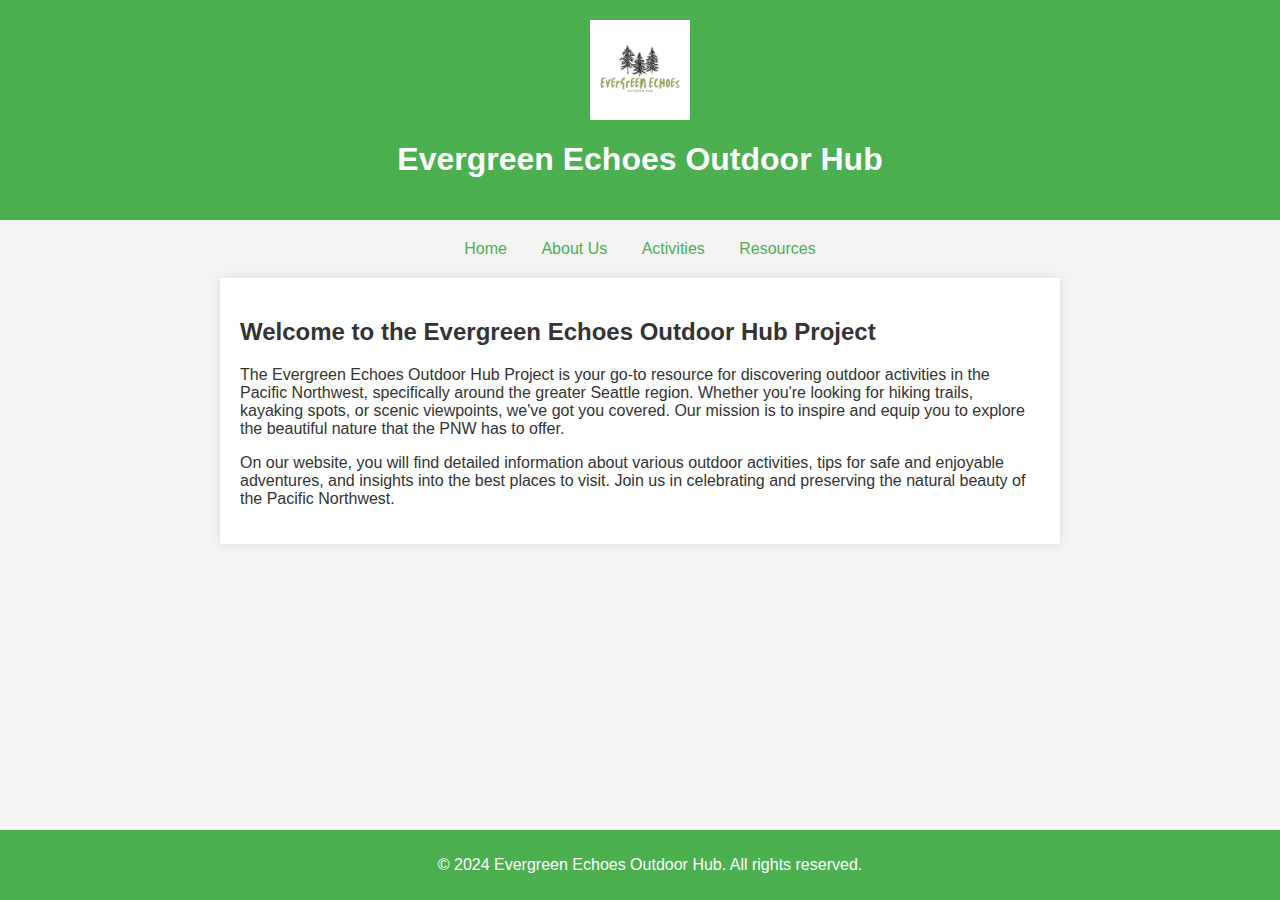
<file: index.html>
<!DOCTYPE html>
<html lang="en">
<head>
    <meta charset="UTF-8">
    <meta name="viewport" content="width=device-width, initial-scale=1.0">
    <title>Evergreen Echoes Outdoor Project</title>
    <link rel="stylesheet" href="styles.css">
</head>
<body>
    <header>
        <img src="logo.png" alt="Outdoor Hub Logo">
        <h1>Evergreen Echoes Outdoor Hub</h1>
    </header>
    <nav>
        <a href="index.html">Home</a>
        <a href="about.html">About Us</a>
        <a href="activities.html">Activities</a>
        <a href="resources.html">Resources</a>
    </nav>
    <div class="content">
        <h2>Welcome to the Evergreen Echoes Outdoor Hub Project</h2>
        <p>The Evergreen Echoes Outdoor Hub Project is your go-to resource for discovering outdoor activities in the Pacific Northwest, specifically around the greater Seattle region. Whether you're looking for hiking trails, kayaking spots, or scenic viewpoints, we've got you covered. Our mission is to inspire and equip you to explore the beautiful nature that the PNW has to offer.</p>
        <p>On our website, you will find detailed information about various outdoor activities, tips for safe and enjoyable adventures, and insights into the best places to visit. Join us in celebrating and preserving the natural beauty of the Pacific Northwest.</p>
    </div>
    <footer>
        <p>&copy; 2024 Evergreen Echoes Outdoor Hub. All rights reserved.</p>
    </footer>
</body>
</html>
</file>
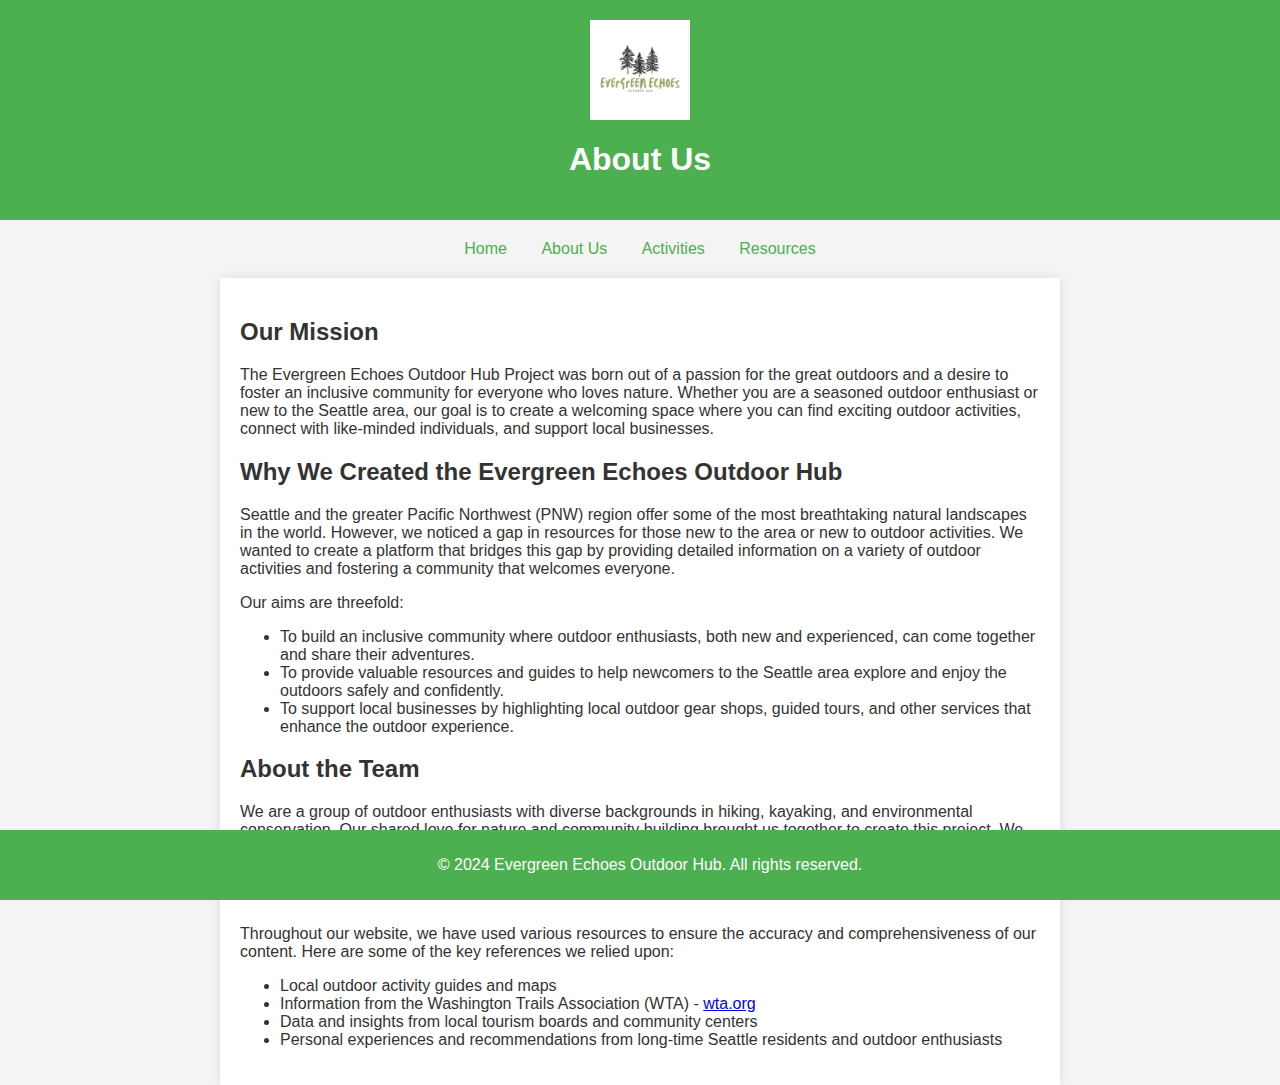
<file: about.html>
<!DOCTYPE html>
<html lang="en">
<head>
    <meta charset="UTF-8">
    <meta name="viewport" content="width=device-width, initial-scale=1.0">
    <title>About Us - Outdoor Hub Project</title>
    <link rel="stylesheet" href="styles.css">
</head>
<body>
    <header>
        <img src="logo.png" alt="Outdoor Hub Logo">
        <h1>About Us</h1>
    </header>
    <nav>
        <a href="index.html">Home</a>
        <a href="about.html">About Us</a>
        <a href="activities.html">Activities</a>
        <a href="resources.html">Resources</a>
    </nav>
    <div class="content">
        <h2>Our Mission</h2>
        <p>The Evergreen Echoes Outdoor Hub Project was born out of a passion for the great outdoors and a desire to foster an inclusive community for everyone who loves nature. Whether you are a seasoned outdoor enthusiast or new to the Seattle area, our goal is to create a welcoming space where you can find exciting outdoor activities, connect with like-minded individuals, and support local businesses.</p>
        
        <h2>Why We Created the Evergreen Echoes Outdoor Hub</h2>
        <p>Seattle and the greater Pacific Northwest (PNW) region offer some of the most breathtaking natural landscapes in the world. However, we noticed a gap in resources for those new to the area or new to outdoor activities. We wanted to create a platform that bridges this gap by providing detailed information on a variety of outdoor activities and fostering a community that welcomes everyone.</p>
        <p>Our aims are threefold:</p>
        <ul>
            <li>To build an inclusive community where outdoor enthusiasts, both new and experienced, can come together and share their adventures.</li>
            <li>To provide valuable resources and guides to help newcomers to the Seattle area explore and enjoy the outdoors safely and confidently.</li>
            <li>To support local businesses by highlighting local outdoor gear shops, guided tours, and other services that enhance the outdoor experience.</li>
        </ul>
        
        <h2>About the Team</h2>
        <p>We are a group of outdoor enthusiasts with diverse backgrounds in hiking, kayaking, and environmental conservation. Our shared love for nature and community building brought us together to create this project. We believe that everyone should have access to the beauty of the outdoors and the resources to enjoy it responsibly.</p>
        
        <h2>References and Citations</h2>
        <p>Throughout our website, we have used various resources to ensure the accuracy and comprehensiveness of our content. Here are some of the key references we relied upon:</p>
        <ul>
            <li>Local outdoor activity guides and maps</li>
            <li>Information from the Washington Trails Association (WTA) - <a href="https://www.wta.org" target="_blank">wta.org</a></li>
            <li>Data and insights from local tourism boards and community centers</li>
            <li>Personal experiences and recommendations from long-time Seattle residents and outdoor enthusiasts</li>
        </ul>
    </div>
    <footer>
        <p>&copy; 2024 Evergreen Echoes Outdoor Hub. All rights reserved.</p>
    </footer>
</body>
</html>
</file>
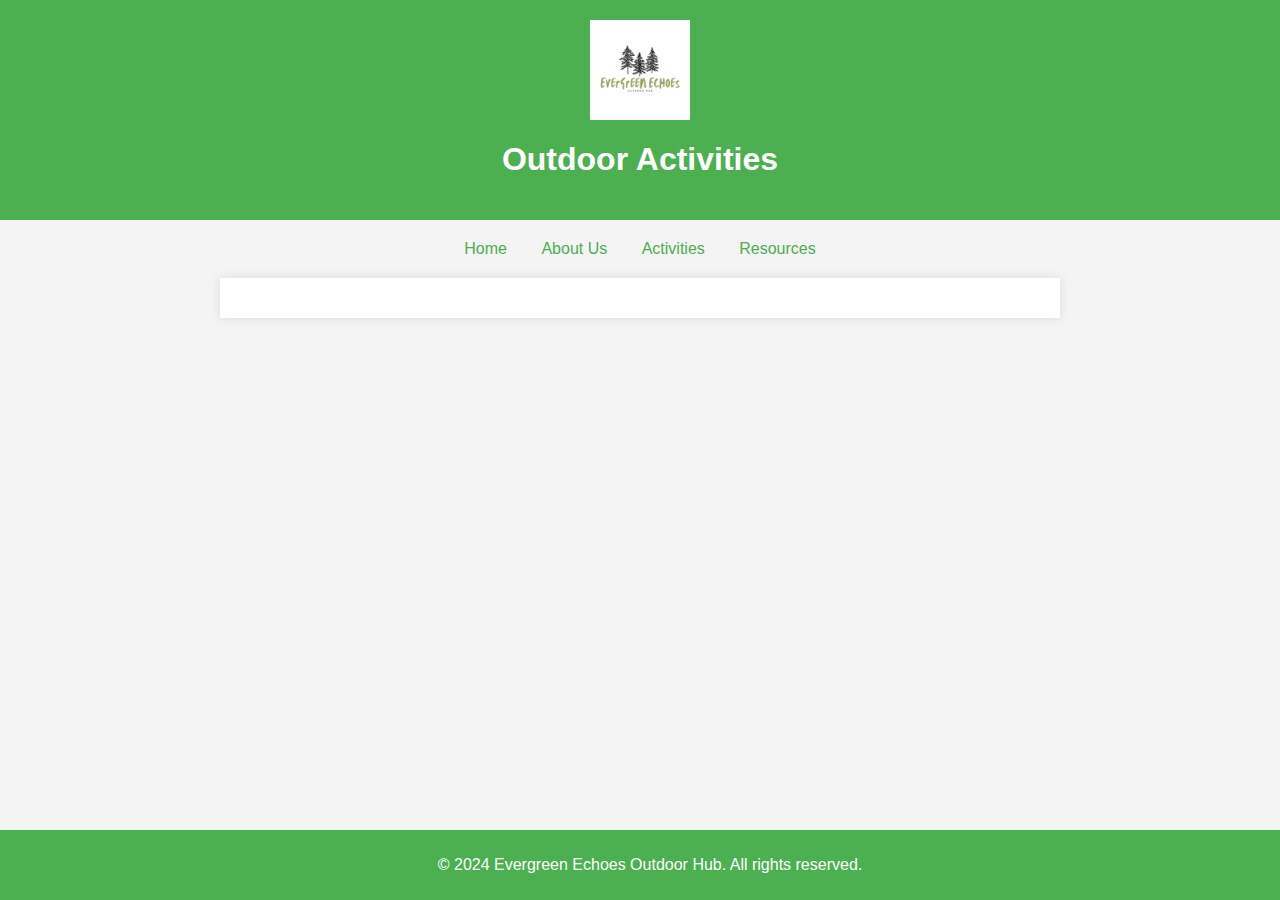
<file: activities.html>
<!DOCTYPE html>
<html lang="en">
  <head>
      <meta charset="UTF-8">
      <meta name="viewport" content="width=device-width, initial-scale=1.0">
      <meta http-equiv="X-UA-Compatible" content="ie=edge">
      <title>Activities - Outdoor Hub Project</title>
      <link rel="stylesheet" href="styles.css">
  </head>
  <body>
    <header>
        <img src="logo.png" alt="Outdoor Hub Logo">
        <h1>Outdoor Activities</h1>
    </header>
    <nav>
        <a href="index.html">Home</a>
        <a href="about.html">About Us</a>
        <a href="activities.html">Activities</a>
        <a href="resources.html">Resources</a>
    </nav>
    <div class="content"
    <h2>    </h2>
  </div>
  <footer>
    <p>&copy; 2024 Evergreen Echoes Outdoor Hub. All rights reserved.</p>
  </footer>
  </body>
</html>
</file>
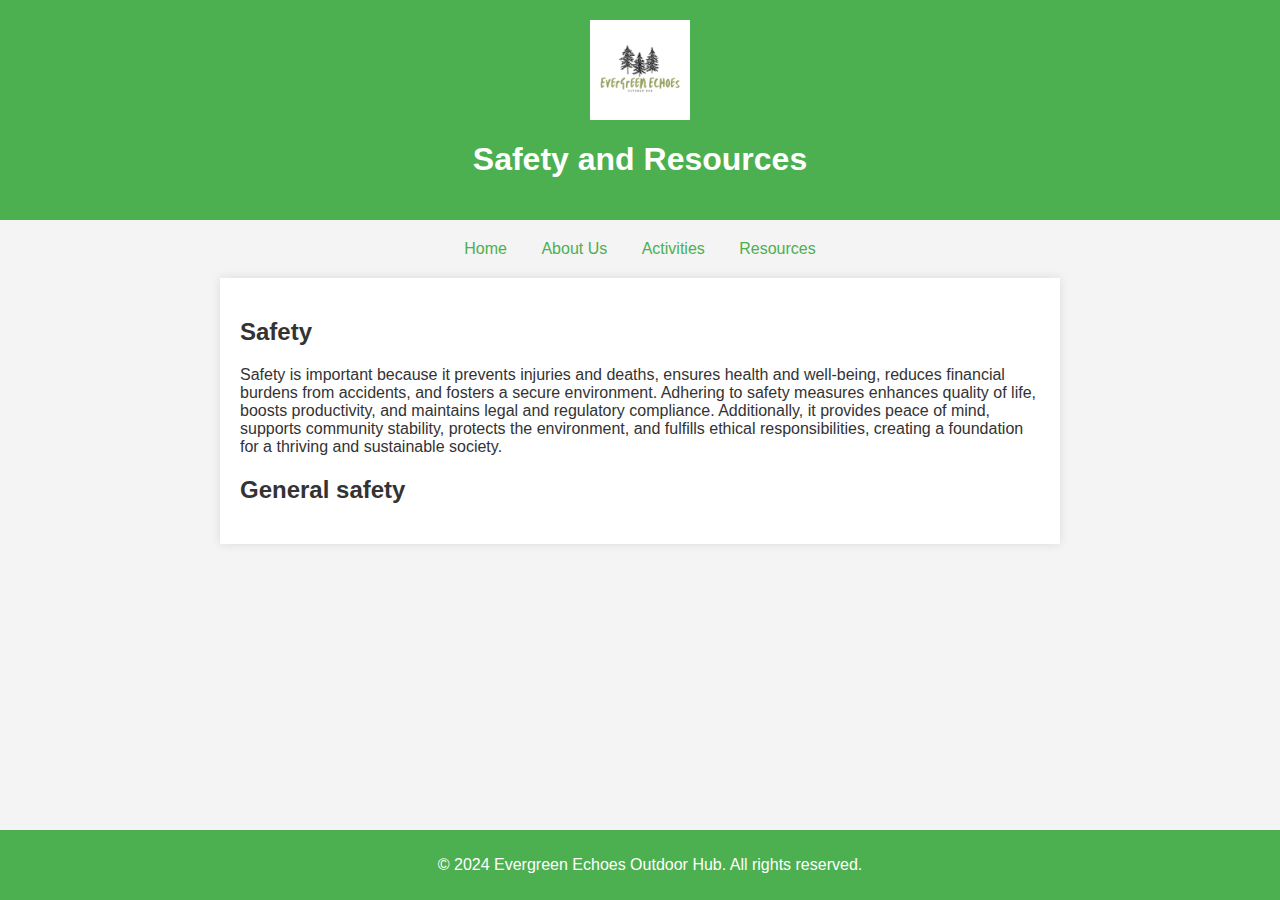
<file: resources.html>
<!DOCTYPE html>
<html lang="en">
<head>
    <meta charset="UTF-8">
    <meta name="viewport" content="width=device-width, initial-scale=1.0">
    <title>Safety and Resource - Outdoor Hub Project</title>
    <link rel="stylesheet" href="styles.css">
</head>
<body>
    <header>
      <img src="logo.png" alt="Outdoor Hub Logo">
      <h1>Safety and Resources</h1>
    </header>
    <nav>
      <a href="index.html">Home</a>
      <a href="about.html">About Us</a>
      <a href="activities.html">Activities</a>
      <a href="resources.html">Resources</a>
    </nav>
    <div class="content">
      <h2>Safety</h2>
      <p>Safety is important because it prevents injuries and deaths, 
        ensures health and well-being, reduces financial burdens from accidents, and fosters a secure environment. 
        Adhering to safety measures enhances quality of life, boosts productivity, and maintains legal and regulatory compliance. 
        Additionally, it provides peace of mind, supports community stability, 
        protects the environment, and fulfills ethical responsibilities, creating a foundation for a thriving and sustainable society.
      </p>
      <h2>General safety</h2>
      <p></p>
      <h2></h2>
    </div>
    <footer>
      <p>&copy; 2024 Evergreen Echoes Outdoor Hub. All rights reserved.</p>
    </footer>
</body>
</html>
</file>
<file: styles.css>
body {
    font-family: Arial, sans-serif;
    margin: 0;
    padding: 0;
    background-color: #f4f4f4;
    color: #333;
}

header {
    background-color: #4CAF50;
    color: white;
    padding: 20px;
    text-align: center;
}

header img {
    max-width: 100px;
    display: block;
    margin: 0 auto;
}

nav {
    margin: 20px 0;
    text-align: center;
}

nav a {
    margin: 0 15px;
    text-decoration: none;
    color: #4CAF50;
}

nav a:hover {
    text-decoration: underline;
}

.content {
    padding: 20px;
    max-width: 800px;
    margin: 0 auto;
    background-color: white;
    box-shadow: 0 0 10px rgba(0, 0, 0, 0.1);
}

footer {
    text-align: center;
    padding: 10px;
    background-color: #4CAF50;
    color: white;
    position: fixed;
    width: 100%;
    bottom: 0;
}
</file>
